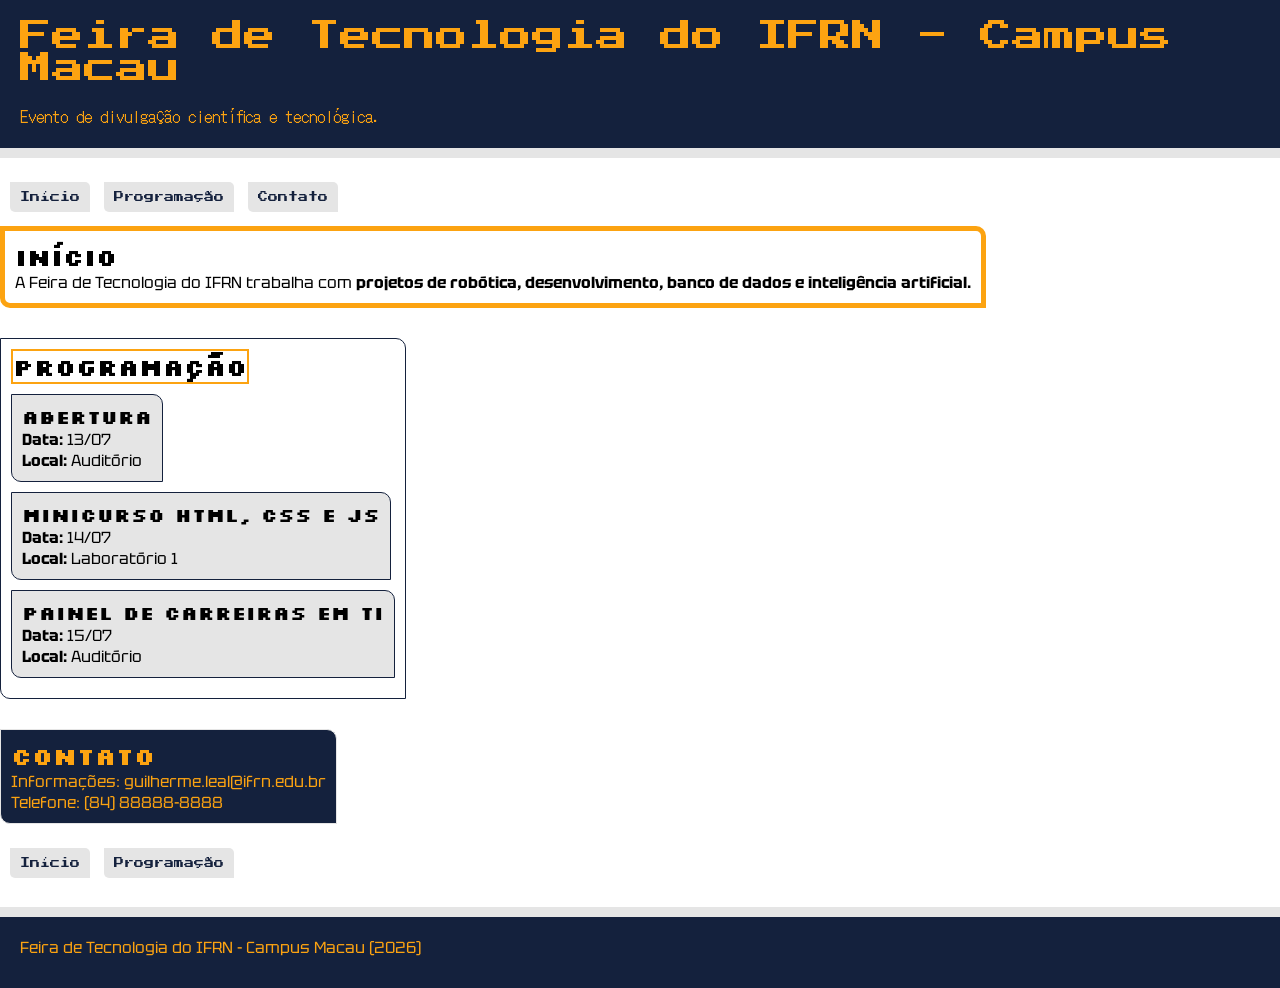
<file: desafio3.html>
<!doctype html>
<html lang="pt-BR">
  <head>
    <meta charset="UTF-8" />
    <title>Feira de Tecnologia do IFRN - Campus Macau</title>
    <link rel="stylesheet" href="./style2/style2.css" />
  </head>

  <!-- Feito por Débora de Oliveira Fernandes -->

  <body>
    <header class="fundo cor">
      <h1>Feira de Tecnologia do IFRN - Campus Macau</h1>
      <p class="outrafonte">Evento de divulgação científica e tecnológica.</p>
    </header>

    <nav id="nav-links">
      <ul>
        <li><a href="#inicio">Início</a></li>
        <li><a href="#programacao">Programação</a></li>
        <li><a href="#contato">Contato</a></li>
      </ul>
    </nav>

    <main>
      <section id="inicio">
        <h2>Início</h2>
        <p>
          A Feira de Tecnologia do IFRN trabalha com
          <strong
            >projetos de robótica, desenvolvimento, banco de dados e
            inteligência artificial.</strong
          >
        </p>
      </section>

      <section id="programacao">
        <h2 class="titulo-secao">Programação</h2>

        <div class="card-programa">
          <h3>Abertura</h3>
          <p><strong>Data:</strong> 13/07</p>
          <p><strong>Local:</strong> Auditório</p>
        </div>

        <div class="card-programa">
          <h3>Minicurso HTML, CSS e JS</h3>
          <p><strong>Data:</strong> 14/07</p>
          <p><strong>Local:</strong> Laboratório 1</p>
        </div>

        <div class="card-programa">
          <h3>Painel de Carreiras em TI</h3>
          <p><strong>Data:</strong> 15/07</p>
          <p><strong>Local:</strong> Auditório</p>
        </div>
      </section>

      <section id="contato">
        <h2>Contato</h2>
        <p>Informações: guilherme.leal@ifrn.edu.br</p>
        <p>Telefone: (84) 88888-8888</p>
      </section>

      <section>
        <nav id="nav-links">
          <ul>
            <li><a href="#inicio">Início</a></li>
            <li><a href="#programacao">Programação</a></li>
          </ul>
        </nav>
      </section>
    </main>

    <footer class="outrafonte">
      <p>Feira de Tecnologia do IFRN - Campus Macau (2026)</p>
    </footer>
  </body>
</html>
</file>
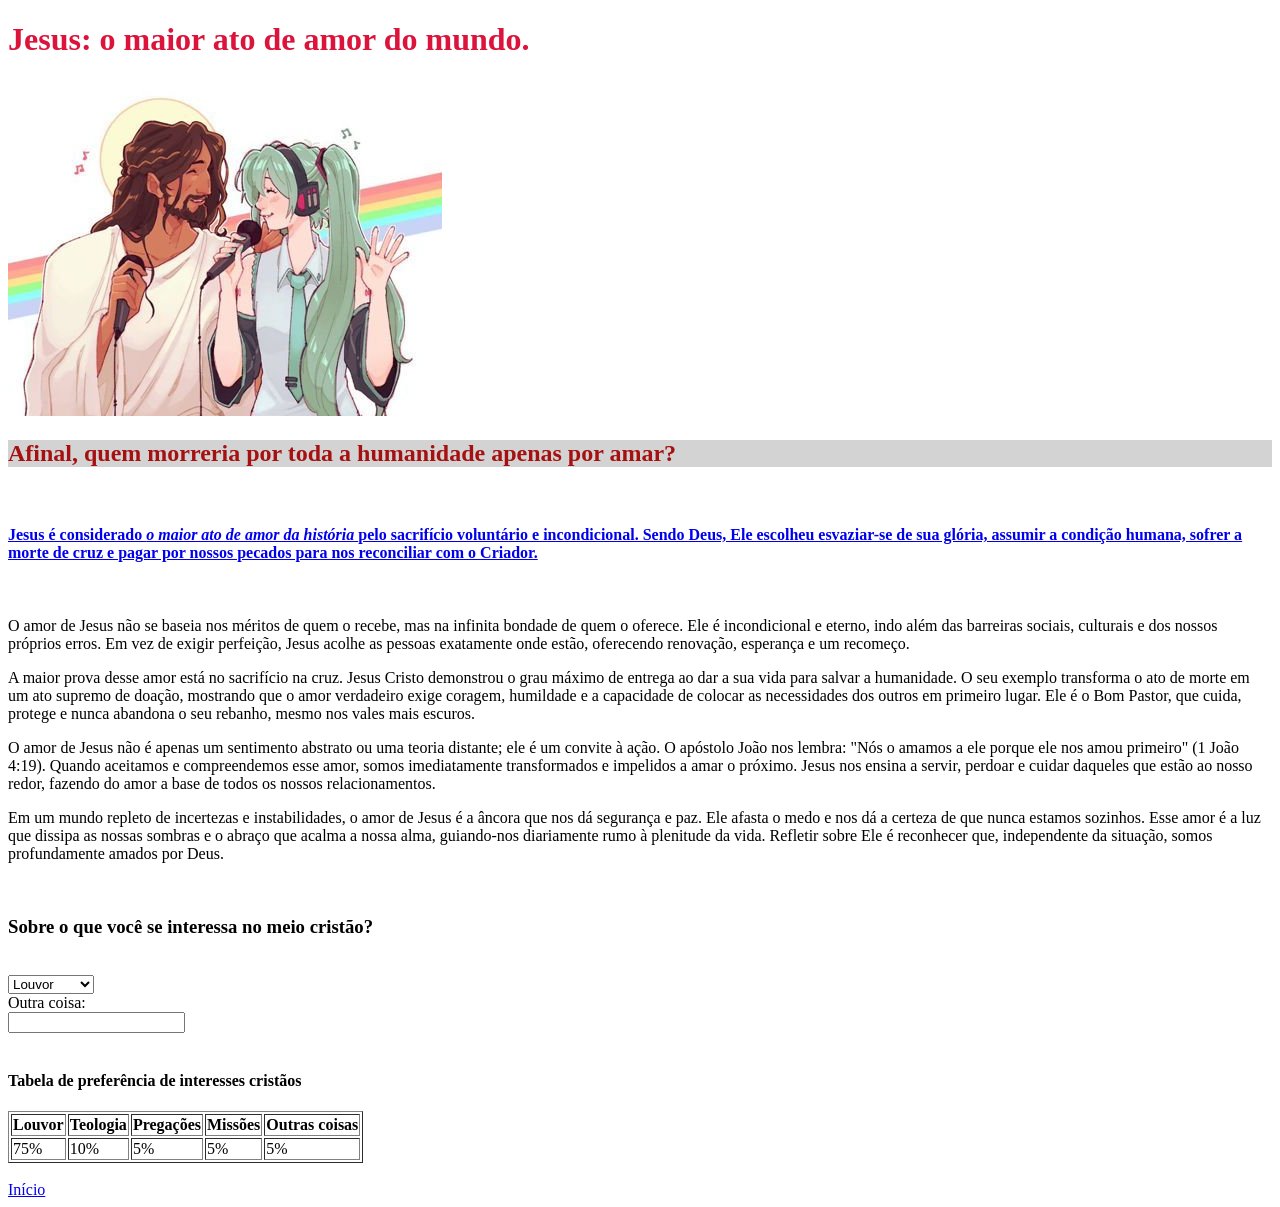
<file: Sobre.html>
<!DOCTYPE html>
<html lang="pt-br">
<head>
    <meta charset="UTF-8">
    <meta name="viewport" content="width=device-width, initial-scale=1.0">
    <title>O amor de Deus</title>
</head>
<body style="background-image: url(https://i.pinimg.com/1200x/90/9c/41/909c4162b31ae923998ddde2f8808b05.jpg); background-size: cover; back:">
    <h1 style="color: crimson ;background-color: rgb(255, 255, 255); font-family: cursive;">Jesus: o maior ato de amor do mundo.</h1>

<img src="assets/imgs/jesus e miku.jpg" alt="Jesus ama todo mundo">


   <h2 style="color: rgb(165, 16, 16); background-color:lightgray;">  Afinal, quem morreria por toda a humanidade apenas por amar?</h2>
   <br />
   <h4>
   <a href="https://www.igrejacristamaranata.org.br/noticia/o-infinito-amor-de-deus/" target="_blank">Jesus é considerado <em> o maior ato de amor da história </em> pelo sacrifício voluntário e incondicional. Sendo Deus, Ele escolheu esvaziar-se de sua glória, assumir a condição humana, sofrer a morte de cruz e pagar por nossos pecados para nos reconciliar com o Criador.</a>
   </h4>
        <br />
        <p>O amor de Jesus não se baseia nos méritos de quem o recebe, mas na infinita bondade de quem o oferece. Ele é incondicional e eterno, indo além das barreiras sociais, culturais e dos nossos próprios erros. Em vez de exigir perfeição, Jesus acolhe as pessoas exatamente onde estão, oferecendo renovação, esperança e um recomeço.</p>
 <p>A maior prova desse amor está no sacrifício na cruz. Jesus Cristo demonstrou o grau máximo de entrega ao dar a sua vida para salvar a humanidade. O seu exemplo transforma o ato de morte em um ato supremo de doação, mostrando que o amor verdadeiro exige coragem, humildade e a capacidade de colocar as necessidades dos outros em primeiro lugar. Ele é o Bom Pastor, que cuida, protege e nunca abandona o seu rebanho, mesmo nos vales mais escuros.</p>
        <p>O amor de Jesus não é apenas um sentimento abstrato ou uma teoria distante; ele é um convite à ação. O apóstolo João nos lembra: "Nós o amamos a ele porque ele nos amou primeiro" (1 João 4:19). Quando aceitamos e compreendemos esse amor, somos imediatamente transformados e impelidos a amar o próximo. Jesus nos ensina a servir, perdoar e cuidar daqueles que estão ao nosso redor, fazendo do amor a base de todos os nossos relacionamentos.</p>
 <p>Em um mundo repleto de incertezas e instabilidades, o amor de Jesus é a âncora que nos dá segurança e paz. Ele afasta o medo e nos dá a certeza de que nunca estamos sozinhos. Esse amor é a luz que dissipa as nossas sombras e o abraço que acalma a nossa alma, guiando-nos diariamente rumo à plenitude da vida. Refletir sobre Ele é reconhecer que, independente da situação, somos profundamente amados por Deus.</p>
 <br>
<h3>Sobre o que você se interessa no meio cristão?</h3>
<br>

<!-- parte de opções!!!!!!! -->
<form action="#">


<select name="opcoes" id="interesse">
    <option value="louvor">Louvor</option>
    <option value="teologia">Teologia</option>
    <option value="pregacoes">Pregações</option>
    <option value="missoes">Missões</option>
</select>

<br />

<label for="outro">Outra coisa: </label>
<br>
<input type="text" id="outro">
</form>
<!-- caixa de texto ^^^^ !!!!!! -->
<br>

<h4>Tabela de preferência de interesses cristãos</h4>

<table border="1">
    <thead>
        <tr>
            <th>Louvor</th>
            <th>Teologia</th>
            <th>Pregações</th>
            <th>Missões</th>
            <th>Outras coisas</th>
        </tr>
    </thead>

    <tbody>
        <tr>
            <td>75%</td>
            <td>10%</td>
            <td>5%</td>
            <td>5%</td>
            <td>5%</td>
        </tr>
    </tbody>
</table>

<!-- homi termina iso aqui dps ^^^^^^^^ -->




 <br />
        <a href="index.html">Início</a>
</body>
</html>
</file>
<file: style2/style2.css>
@import url("https://fonts.googleapis.com/css2?family=Press+Start+2P&display=swap");
@import url("https://fonts.googleapis.com/css2?family=DotGothic16&display=swap");
@import url("https://fonts.googleapis.com/css2?family=Silkscreen:wght@400;700&display=swap");
@import url("https://fonts.googleapis.com/css2?family=Tektur:wght@400..900&display=swap");

/* Paleta */

:root {
  /* 000000-14213d-fca311-e5e5e5-ffffff */
  --preto: #000000;
  --azulmarinho: #14213d;
  --laranja: #fca311;
  --cinza: #e5e5e5;
  --branco: #ffffff;
}

/* Separei por classes de seletores. */

* {
  margin: 0;
  padding: 0;
  box-sizing: border-box;
}

h1 {
  font-family: "Press Start 2P", system-ui;
  font-weight: 400;
  font-style: normal;
  padding-bottom: 20px;
}

h3,
h2 {
  font-family: "Silkscreen", sans-serif;
  font-weight: 700;
  font-style: normal;
}

main {
  height: 681px;
}

body {
  background-color: #ffffff;
}

p {
  font-family: "Tektur", sans-serif;
  font-optical-sizing: auto;
  font-style: normal;
  font-variation-settings: "wdth" 100;
}

a {
  text-decoration: none;
  font-family: "Press Start 2P", system-ui;
  font-weight: 4;
  font-size: 10px;
  font-style: normal;
  background-color: #e5e5e5;
  color: var(--azulmarinho);
  border-radius: 0px 5px;
  padding: 10px 10px;
}

a:hover {
  color: var(--laranja);
  box-shadow: 0 0 5px var(--preto);
}

footer {
  color: #fca311;
  background-color: var(--azulmarinho);
  padding: 20px;
  border-top: 10px solid var(--cinza);
  border-bottom: 10px solid var(--azulmarinho);
}

/* Classe "." */

.cor {
  color: #fca311;
}

.outrafonte {
  font-family: "DotGothic16", sans-serif;
  font-weight: 400;
  font-style: normal;
}

.fundo {
  background-color: var(--azulmarinho);
  padding: 20px;
  border-bottom: 10px solid var(--cinza);
}

.titulo-secao {
  border: 2px solid var(--laranja);
  width: fit-content;
  margin-bottom: 10px;
}

.card-programa {
  background-color: var(--cinza);
  border: 1px solid var(--azulmarinho);
  width: fit-content;
  border-radius: 0px 10px;
  padding: 10px;
  margin-bottom: 10px;
}

/* id "#" */

#nav-links ul {
  list-style-type: none;
  margin-top: 30px;
  padding-bottom: 20px;
}

#nav-links li {
  display: inline-block;
  padding-left: 10px;
}

#inicio {
  border: 5px solid var(--laranja);
  width: fit-content;
  border-radius: 0px 10px;
  padding: 10px;
  margin-bottom: 10px;
}

#programacao {
  border: 1px solid var(--azulmarinho);
  width: fit-content;
  border-radius: 0px 10px;
  padding: 10px;
  margin-top: 30px;
}

#contato {
  background-color: var(--azulmarinho);
  color: var(--laranja);
  border: 1px solid var(--cinza);
  width: fit-content;
  border-radius: 0px 10px;
  padding: 10px;
  margin-top: 30px;
}
</file>
